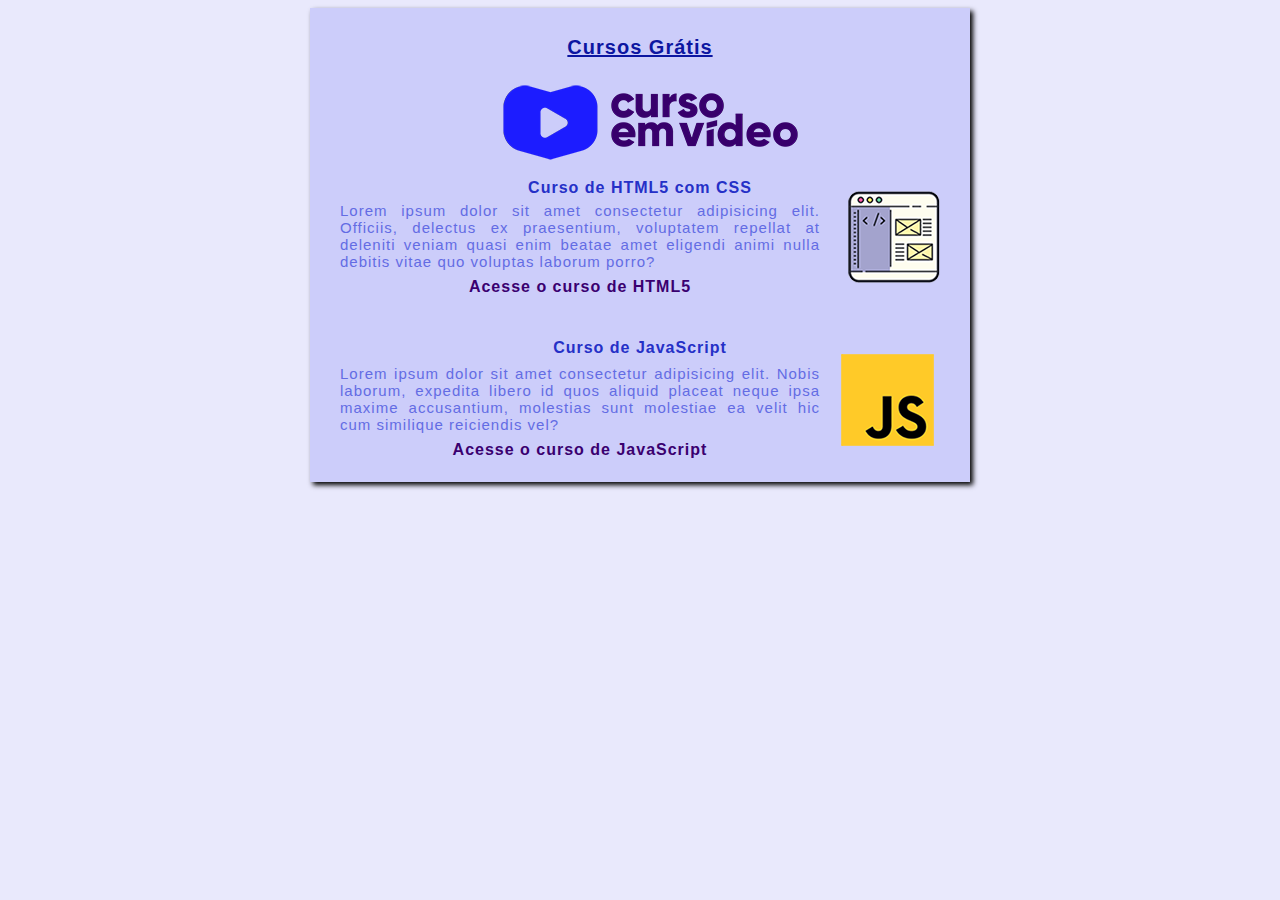
<file: index.html>
<!DOCTYPE html>
<html lang="pt-br">
<head>
    <meta charset="UTF-8">
    <meta name="viewport" content="width=device-width, initial-scale=1.0">
    <title>Título do Site</title>
    <link rel="stylesheet" href="css/estilo.css">
</head>
<body>
    <main>
        <header>
            <h1>Cursos Grátis</h1>
            <div class="center">
            <img src="imagens/curso-em-video-cor.png" alt="Curso em Vídeo">
            </div>
        </header>
        <section class="one">
            <h2>Curso de HTML5 com CSS</h2>
            <img class="right" src="imagens/curso-html-css.png" alt="Curso HTML e CSS">
            <p>Lorem ipsum dolor sit amet consectetur adipisicing elit. Officiis, delectus ex praesentium, voluptatem repellat at deleniti veniam quasi enim beatae amet eligendi animi nulla debitis vitae quo voluptas laborum porro?</p>
            <p class="center"><a href="curso-html.html">Acesse o curso de HTML5</a></p>
        </section>
        <section class="two">
            <h2>Curso de JavaScript</h2>
            <img class="right" src="imagens/curso-javascript.png" alt="Curso HTML e CSS">
            <p>Lorem ipsum dolor sit amet consectetur adipisicing elit. Nobis laborum, expedita libero id quos aliquid placeat neque ipsa maxime accusantium, molestias sunt molestiae ea velit hic cum similique reiciendis vel?</p>
            <p class="center"><a href="curso-js.html">Acesse o curso de JavaScript</a></p>
        </section>
        <div class="clear"></div>
    </main>
</body>
</html>
</file>
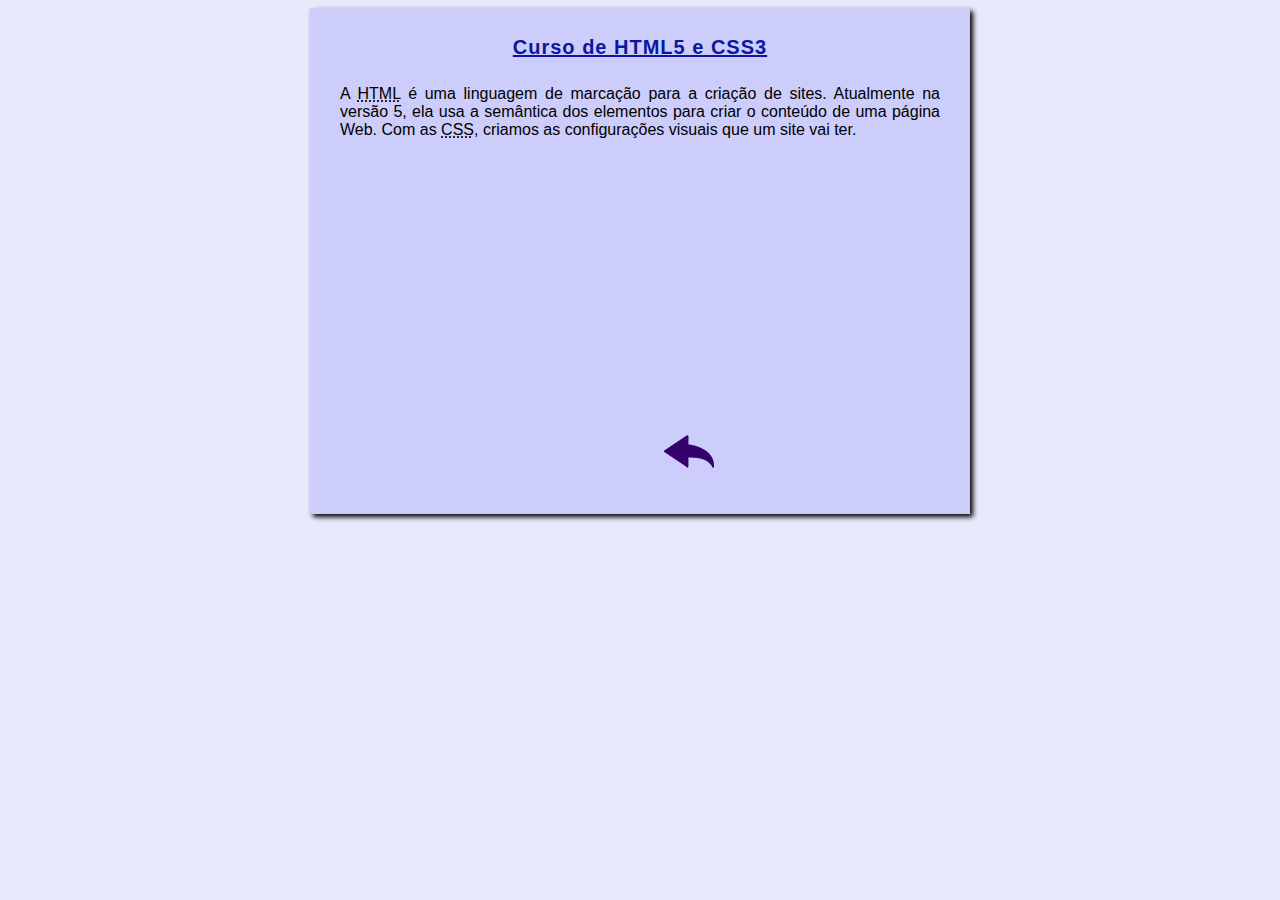
<file: curso-html.html>
<!DOCTYPE html>
<html lang="pt-br">
<head>
    <meta charset="UTF-8">
    <meta name="viewport" content="width=device-width, initial-scale=1.0">
    <title>Curso de HTML</title>
    <link rel="stylesheet" href="css/estilo.css">
</head>
<body>
    <main>
        <header>
            <h1>Curso de HTML5 e CSS3</h1>
        </header>
        <article>
            <p>A <abbr title="HyperText Markup Language">HTML</abbr> é uma linguagem de marcação para a criação de sites. Atualmente na versão 5, ela usa a semântica dos elementos para criar o conteúdo de uma página Web. Com as <abbr title="Cascading Style Sheets">CSS</abbr>, criamos as configurações visuais que um site vai ter.</p>

            <iframe width="260" height="315" src="https://www.youtube.com/embed/riSVzwlSnhw" frameborder="0" allow="accelerometer; autoplay; encrypted-media; gyroscope; picture-in-picture" allowfullscreen></iframe>

            <a class="voltar" href="index.html"><img src="imagens/btn-back.png" alt="Voltar"></a>
            
        </article>
    </main>
</body>
</html>
</file>
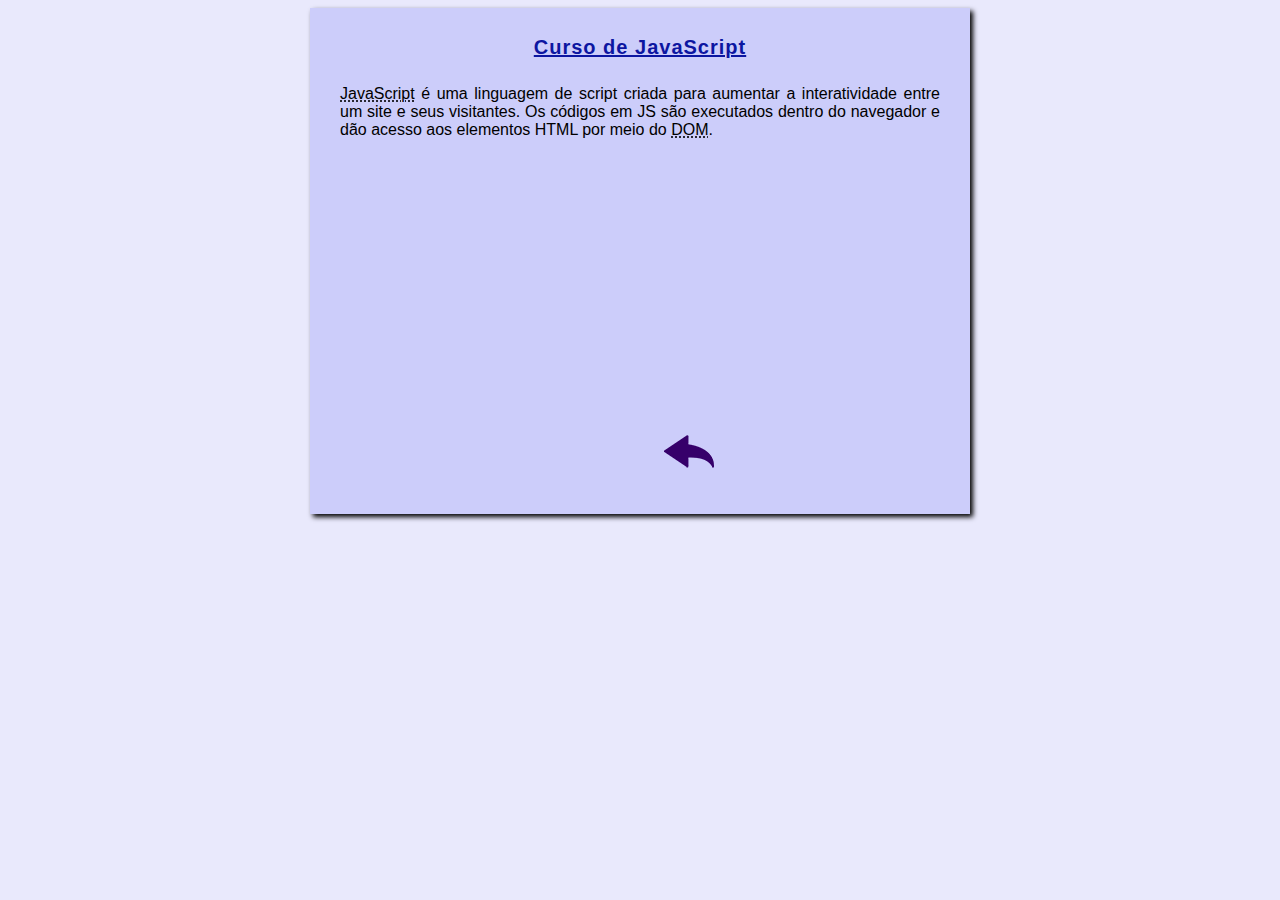
<file: curso-js.html>
<!DOCTYPE html>
<html lang="pt-br">
<head>
    <meta charset="UTF-8">
    <meta name="viewport" content="width=device-width, initial-scale=1.0">
    <title>Curso de JavaScript</title>
    <link rel="stylesheet" href="css/estilo.css">
</head>
<body>
    <main>
        <header>
            <h1>Curso de JavaScript</h1>
        </header>
        <article>
            <p><abbr title="JavaScript">JavaScript</abbr> é uma linguagem de script criada para aumentar a interatividade entre um site e seus visitantes. Os códigos em JS são executados dentro do navegador e dão acesso aos elementos HTML por meio do <abbr title="Document Object Model">DOM</abbr>.</p>

            <iframe width="260" height="315" src="https://www.youtube.com/embed/BXqUH86F-kA" frameborder="0" allow="accelerometer; autoplay; encrypted-media; gyroscope; picture-in-picture" allowfullscreen></iframe>

            <a class="voltar" href="index.html"><img src="imagens/btn-back.png" alt="Voltar"></a>
        </article>
    </main>
</body>
</html>
</file>
<file: css/estilo.css>
*{
    font-family: Arial, Helvetica, sans-serif;
    font-size: 16px;
}

body{
    background-color: rgb(233, 233, 252);
}

/* BootCSS */
.clear{
    clear: both;
}

.center{
    text-align: center;
}

.right{
    float: right;
}

/*******/


main{
    background-color: rgb(204, 205, 250);
    width: 600px;
    padding: 15px 30px 30px 30px;
    margin: 0 auto;
    box-shadow: 3px 3px 5px rgb(0, 0, 0);
}

header h1{    
    font-size: 20px;
    color: rgb(12, 22, 161);
    text-align: center;
    text-decoration: underline;
    letter-spacing: 1px;
    padding-bottom: 10px;
}

section.one{
    margin-bottom: 30px;
    font-size: 18px;
    color: rgb(37, 48, 199);
    text-align: center;
    letter-spacing: 1px;
}

section.one h2{
    margin-bottom: -10px;
}

section.two{
    margin-top: 50px;
    margin-bottom: -7px;
    font-size: 18px;
    color: rgb(37, 48, 199);
    text-align: center;
    letter-spacing: 1px;
}

section.two h2{
    margin-bottom: -7px;
}

section p{
    margin-bottom: -7px;
    font-size: 15px;
    color: rgb(99, 108, 228);
    text-align: justify;
}

img{
    padding-left: 20px;
}


a {
    text-decoration: none;
    font-weight: bold;
    color: rgb(58, 0, 112);
}

a:hover {
    text-decoration: underline;
    color: rgb(26, 26, 255);
}

a.voltar{
    display: inline-block;
    margin: 10px auto;
}

article{
    text-align: justify;
}

article iframe{
    margin: 0 20px;
}

@media screen and (max-width: 768px){
    main{
        width: 80%;
    }
}
</file>
